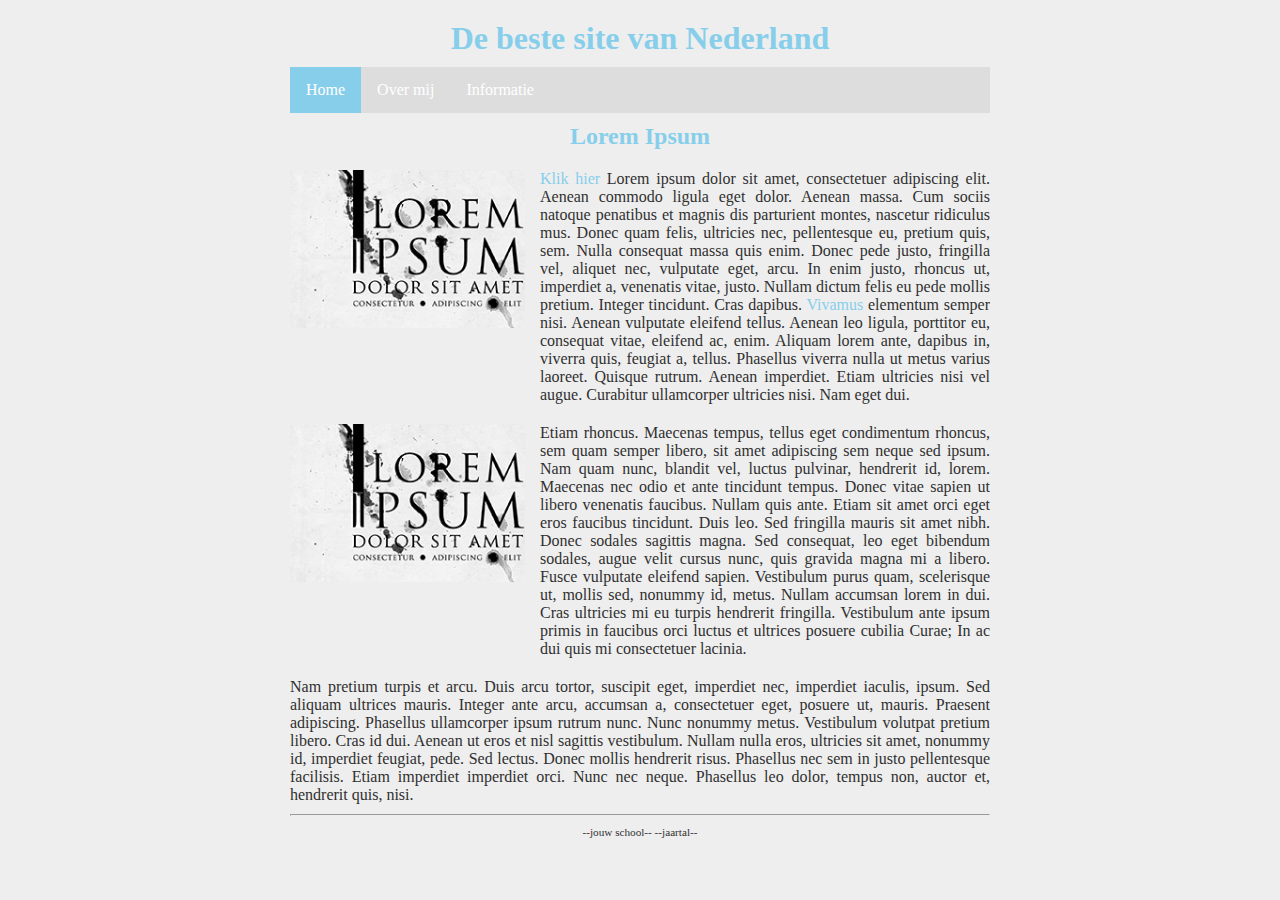
<file: index.html>
<!DOCTYPE html>

<html lang="nl">

<head>
  <link rel="stylesheet" href="style.css" />
  <title>Dit is een eenvoudige website</title>
  <meta charset="UTF-8" />
</head>

<body>
  <div class="page">

    <header>
      <h1 id="hoofdtitel" class="belangrijk">De beste site van Nederland</h1>
    </header>

    <nav>
      <ul>
        <li><a class="active" href="index.html">Home</a></li>
        <li><a href="overmij.html">Over mij</a></li>
        <li><a href="info.html">Informatie</a></li>
      </ul>
    </nav>

    <main>
      <h2>Lorem Ipsum</h2>

      <div class="item">
        <img class="item-plaatje" src="afbeeldingen/loremipsum.jpg" alt="lorem ipsum">
        <p class="item-tekst">
          <a href="http://nu.nl">Klik hier</a> Lorem ipsum dolor sit amet, consectetuer adipiscing elit. Aenean commodo
          ligula eget dolor. Aenean massa. Cum sociis natoque penatibus et magnis dis parturient montes, nascetur
          ridiculus mus. Donec quam felis, ultricies nec, pellentesque eu, pretium quis, sem. Nulla consequat massa quis
          enim. Donec pede justo, fringilla vel, aliquet nec, vulputate eget, arcu. In enim justo, rhoncus ut, imperdiet
          a, venenatis vitae, justo. Nullam dictum felis eu pede mollis pretium. Integer tincidunt. Cras dapibus. <a
            href="http://www.encyclo.nl/begrip/dum%20vivimus%20vivamus">Vivamus</a> elementum semper nisi. Aenean
          vulputate eleifend tellus. Aenean leo ligula, porttitor eu, consequat vitae, eleifend ac, enim. Aliquam lorem
          ante, dapibus in, viverra quis, feugiat a, tellus. Phasellus viverra nulla ut metus varius laoreet. Quisque
          rutrum. Aenean imperdiet. Etiam ultricies nisi vel augue. Curabitur ullamcorper ultricies nisi. Nam eget dui.
        </p>
      </div>

      <div class="item">
        <img class="item-plaatje" src="afbeeldingen/loremipsum.jpg" alt="lorem ipsum">
        <p class="item-tekst">
          Etiam rhoncus. Maecenas tempus, tellus eget
          condimentum rhoncus, sem quam semper libero, sit amet adipiscing sem neque sed ipsum. Nam quam nunc, blandit
          vel, luctus pulvinar, hendrerit id, lorem. Maecenas nec odio et ante tincidunt tempus. Donec vitae sapien ut
          libero venenatis faucibus. Nullam quis ante. Etiam sit amet orci eget eros faucibus tincidunt. Duis leo. Sed
          fringilla mauris sit amet nibh. Donec sodales sagittis magna. Sed consequat, leo eget bibendum sodales, augue
          velit cursus nunc, quis gravida magna mi a libero. Fusce vulputate eleifend sapien. Vestibulum purus quam,
          scelerisque ut, mollis sed, nonummy id, metus. Nullam accumsan lorem in dui. Cras ultricies mi eu turpis
          hendrerit fringilla. Vestibulum ante ipsum primis in faucibus orci luctus et ultrices posuere cubilia Curae;
          In
          ac dui quis mi consectetuer lacinia.
        </p>
      </div>

      <p>
        Nam pretium turpis et arcu. Duis arcu tortor, suscipit eget, imperdiet nec, imperdiet iaculis, ipsum. Sed
        aliquam ultrices mauris. Integer ante arcu, accumsan a, consectetuer eget, posuere ut, mauris. Praesent
        adipiscing. Phasellus ullamcorper ipsum rutrum nunc. Nunc nonummy metus. Vestibulum volutpat pretium libero.
        Cras id dui. Aenean ut eros et nisl sagittis vestibulum. Nullam nulla eros, ultricies sit amet, nonummy id,
        imperdiet feugiat, pede. Sed lectus. Donec mollis hendrerit risus. Phasellus nec sem in justo pellentesque
        facilisis. Etiam imperdiet imperdiet orci. Nunc nec neque. Phasellus leo dolor, tempus non, auctor et, hendrerit
        quis, nisi.
      </p>

    </main>

    <footer>
      <hr />
      <p class="smalltext">--jouw school-- --jaartal--</p>
    </footer>

  </div>
</body>

</html>
</file>
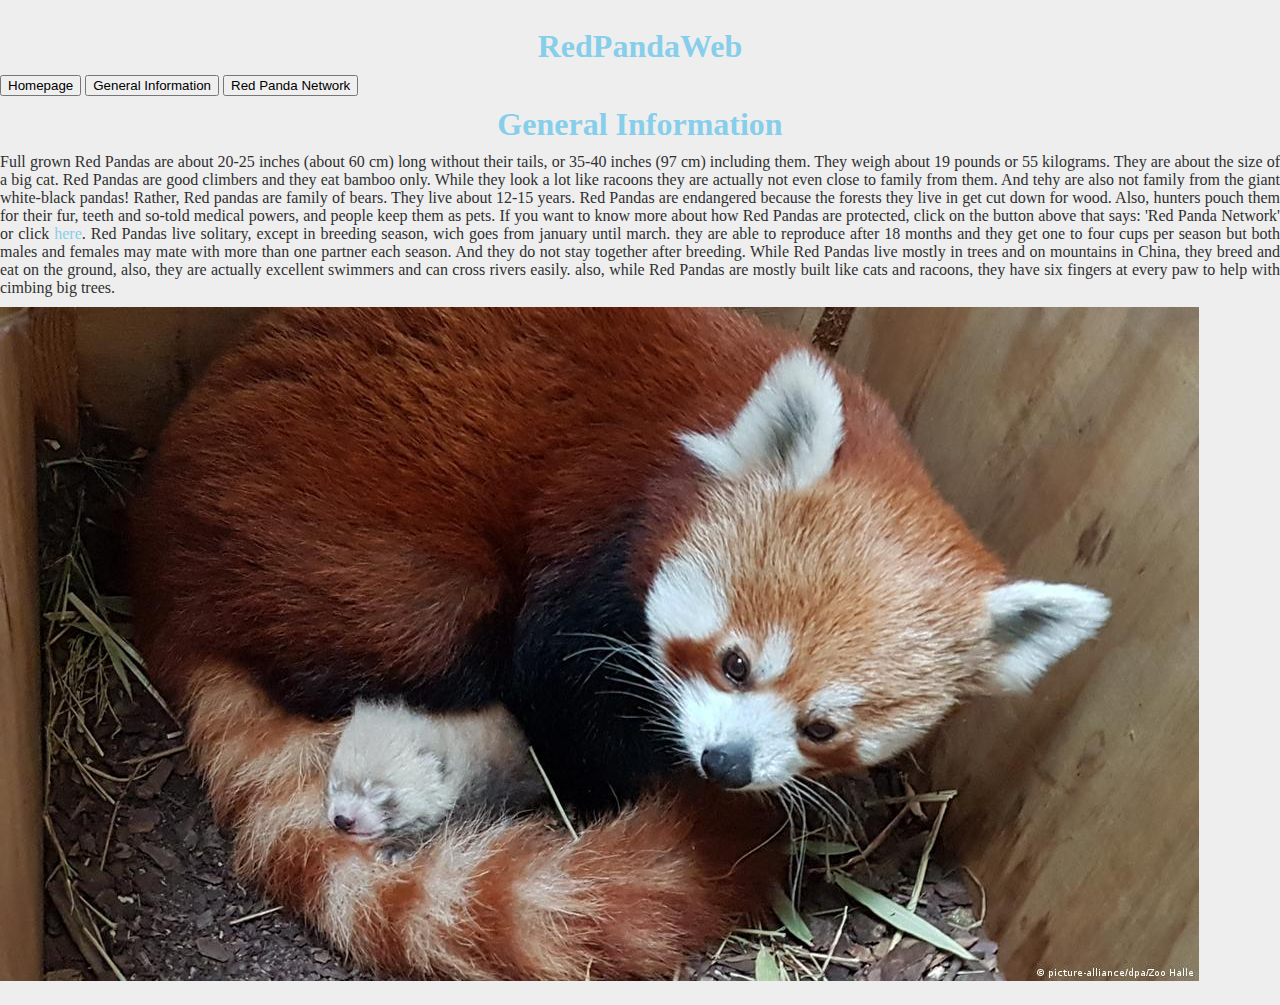
<file: index2.html>
<!DOCTYPE html>

<html lang="uk">

<head>
  <link rel="stylesheet" href="style.css">
  <title>My website About Red Pandas</title>
  <meta charset="UTF-8">
</head>

<body>
  
    <div>
    <center><br><h1> RedPandaWeb </h1></center>

    <a href="index.html"> <button class="ButtonTopBar" type="button"> Homepage </button> </a>
    <a href="index2.html"> <button class="ButtonTopBar" id="ActiveButton" type="button"> General Information </button> </a>
    <a href="index3.html"> <button class="ButtonTopBar" type="button"> Red Panda Network</button> </a>
  
  </div>

 <center> <h1 class="index2h1"> General Information </h1> </center>

  <p class="index2p1">
    Full grown Red Pandas are about 20-25 inches (about 60 cm) long without their tails, or 35-40 inches (97 cm) including them. They weigh about 19 pounds or 55 kilograms. They are about the size of a big cat. 
    Red Pandas are good climbers and they eat bamboo only. While they look a lot like racoons they are actually not even close to family from them.  And tehy are also not family from the giant white-black pandas! Rather, 
    Red pandas are family of bears. They live about 12-15 years. Red Pandas are endangered because the forests they live in get cut down for wood. Also, hunters pouch them for their fur, teeth and so-told medical powers,
    and people keep them as pets. If you want to know more about how Red Pandas are protected, click on the button above that says: 'Red Panda Network' or click <a href="index3.html.">here</a>.
    Red Pandas live solitary, except in breeding season, wich goes from january until march. they are able to reproduce after 18 months and they get one to four cups per season but both males and females may mate with more than
    one partner each season. And they do not stay together after breeding. While Red Pandas live mostly in trees and on mountains in China, they breed and eat on the ground, also, they are actually excellent swimmers and can cross rivers easily. also, while Red Pandas are mostly built like cats and
    racoons, they have six fingers at every paw to help with cimbing big trees.
    <br>
    <img src="Red Panda young.jpeg" alt="young red panda laying on tail of mother" class="index2img">
  </p>

</body>
</file>
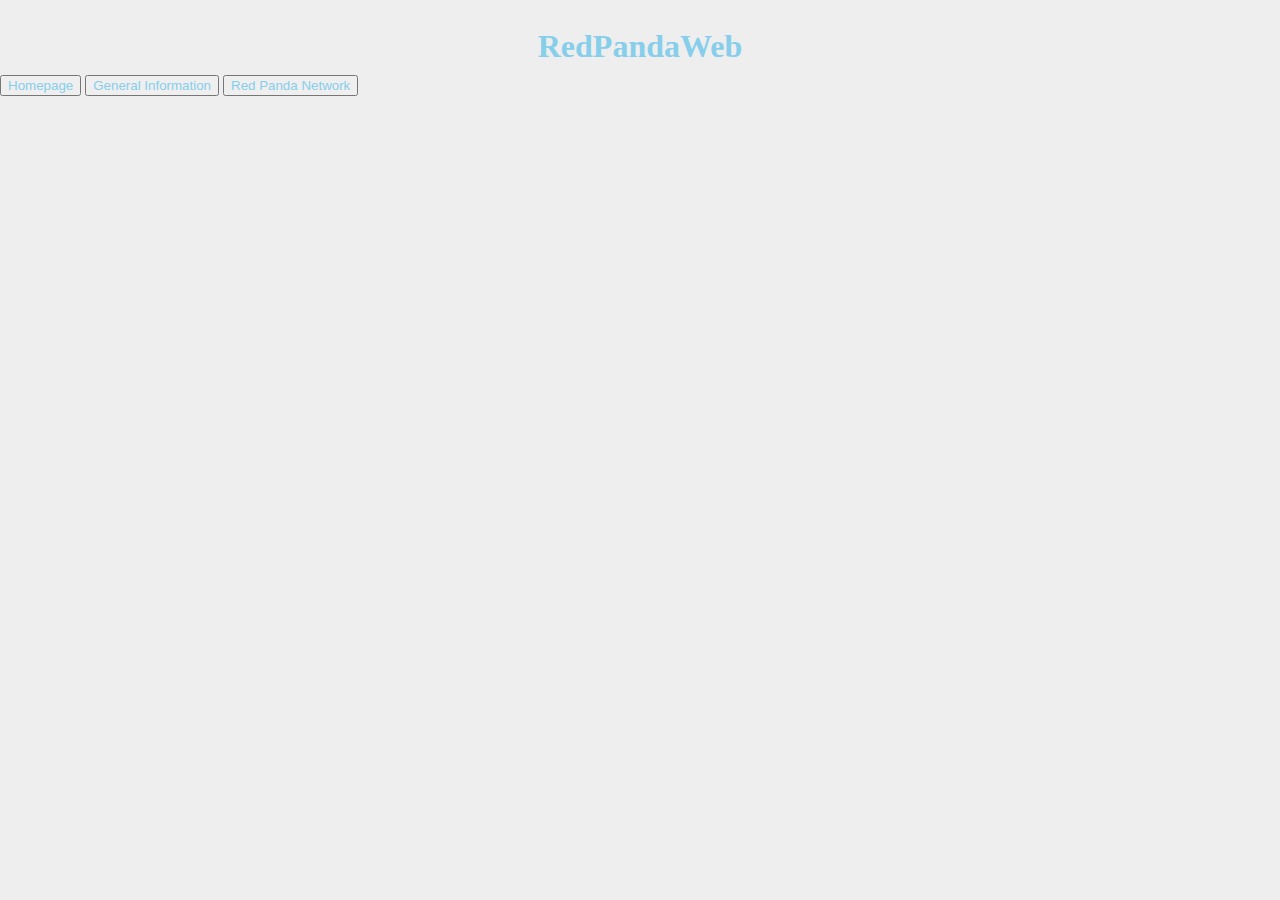
<file: index3.html>
<!DOCTYPE html>

<html lang="uk">

<head>
  <link rel="stylesheet" href="style.css">
  <title>My website About Red Pandas</title>
  <meta charset="UTF-8">
</head>

<body>
    
<div>
    
    <center><br><h1> RedPandaWeb </h1></center>

    <button class="ButtonTopBar" type="button"><a href=index.html>Homepage </a></button>
    <button class="ButtonTopBar" type="button"><a href="index2.html"> General Information </a></button>
    <button class="ButtonTopBar" type="button"><a href=index3.html>Red Panda Network </a></button>
  
</div>

</body>
</file>
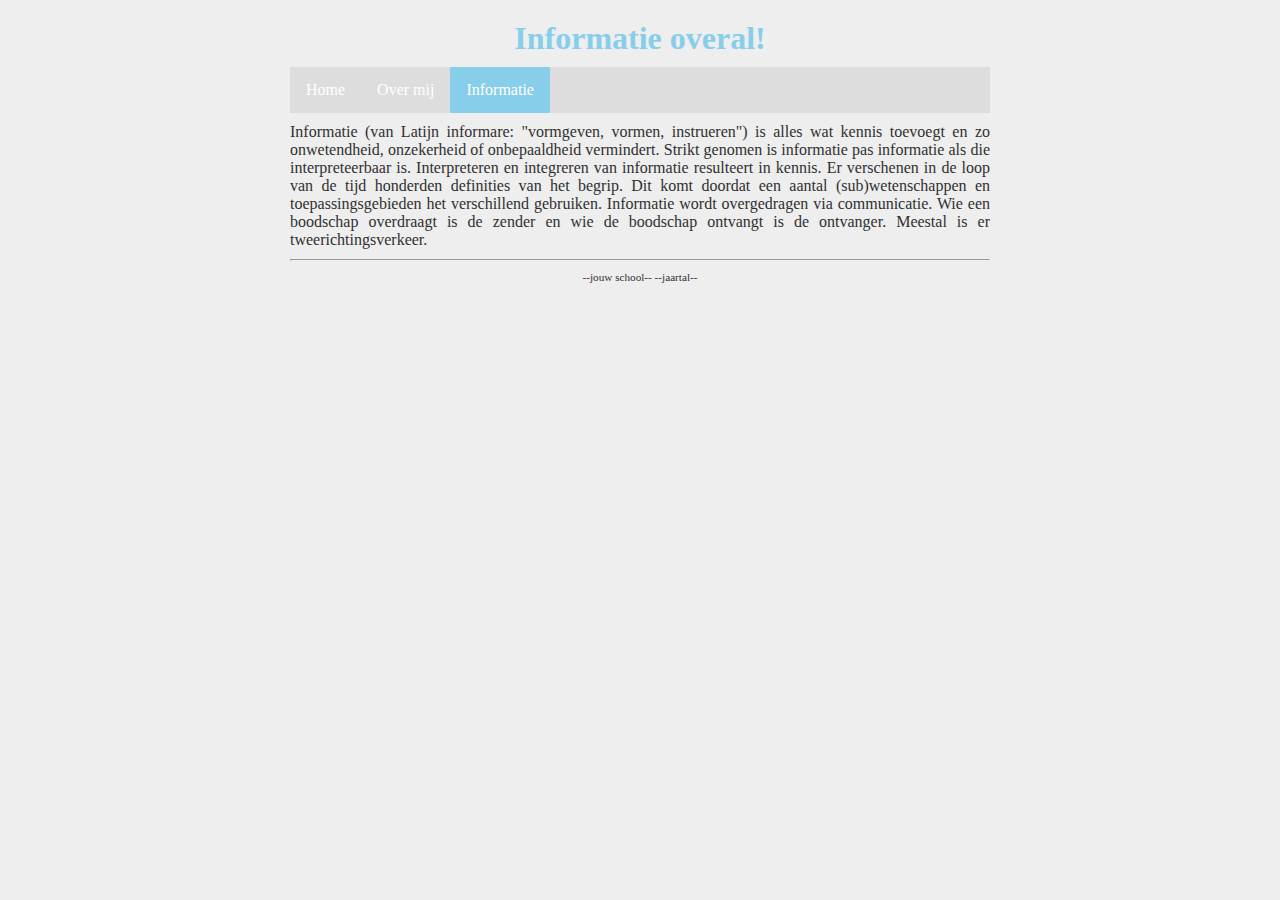
<file: info.html>
<!DOCTYPE html>

<html lang="nl">

<head>
  <link rel="stylesheet" href="style.css" />
  <title>Dit is een eenvoudige website</title>
  <meta charset="UTF-8" />
</head>

<body>
  <div class="page">

    <header>
      <h1>Informatie overal!</h1>
    </header>

    <nav>
      <ul>
        <li><a href="index.html">Home</a></li>
        <li><a href="overmij.html">Over mij</a></li>
        <li><a class="active" href="info.html">Informatie</a></li>
      </ul>
    </nav>

    <main>
      <p>Informatie (van Latijn informare: "vormgeven, vormen, instrueren") is alles wat kennis toevoegt en zo
        onwetendheid, onzekerheid of onbepaaldheid vermindert. Strikt genomen is informatie pas informatie als die
        interpreteerbaar is. Interpreteren en integreren van informatie resulteert in kennis. Er verschenen in de loop
        van de tijd honderden definities van het begrip. Dit komt doordat een aantal (sub)wetenschappen en
        toepassingsgebieden het verschillend gebruiken. Informatie wordt overgedragen via communicatie. Wie een
        boodschap overdraagt is de zender en wie de boodschap ontvangt is de ontvanger. Meestal is er
        tweerichtingsverkeer.</p>
    </main>

    <footer>
      <hr />
      <p class="smalltext">--jouw school-- --jaartal--</p>
    </footer>

  </div>
</body>

</html>
</file>
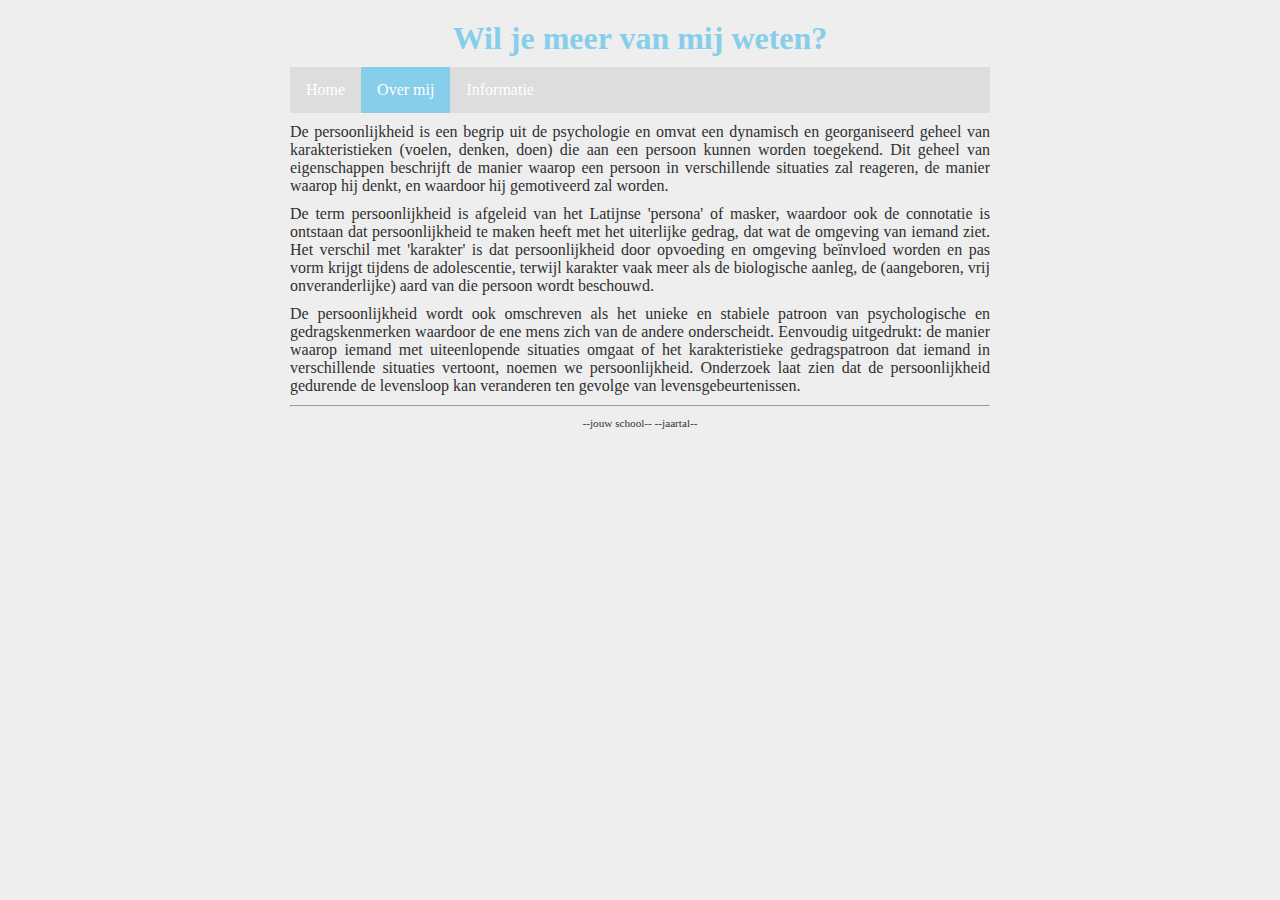
<file: overmij.html>
<!DOCTYPE html>

<html lang="nl">

<head>
  <link rel="stylesheet" href="style.css" />
  <title>Dit is een eenvoudige website</title>
  <meta charset="UTF-8" />
</head>

<body>
  <div class="page">

    <header>
      <h1>Wil je meer van mij weten?</h1>
    </header>

    <nav>
      <ul>
        <li><a href="index.html">Home</a></li>
        <li><a class="active" href="overmij.html">Over mij</a></li>
        <li><a href="info.html">Informatie</a></li>
      </ul>
    </nav>

    <main>
      <p>De persoonlijkheid is een begrip uit de psychologie en omvat een dynamisch en georganiseerd geheel van
        karakteristieken (voelen, denken, doen) die aan een persoon kunnen worden toegekend. Dit geheel van
        eigenschappen beschrijft de manier waarop een persoon in verschillende situaties zal reageren, de manier waarop
        hij denkt, en waardoor hij gemotiveerd zal worden.</p>
      <p>De term persoonlijkheid is afgeleid van het Latijnse 'persona' of masker, waardoor ook de connotatie is
        ontstaan dat persoonlijkheid te maken heeft met het uiterlijke gedrag, dat wat de omgeving van iemand ziet. Het
        verschil met 'karakter' is dat persoonlijkheid door opvoeding en omgeving beïnvloed worden en pas vorm krijgt
        tijdens de adolescentie, terwijl karakter vaak meer als de biologische aanleg, de (aangeboren, vrij
        onveranderlijke) aard van die persoon wordt beschouwd.</p>
      <p>De persoonlijkheid wordt ook omschreven als het unieke en stabiele patroon van psychologische en
        gedragskenmerken waardoor de ene mens zich van de andere onderscheidt. Eenvoudig uitgedrukt: de manier waarop
        iemand met uiteenlopende situaties omgaat of het karakteristieke gedragspatroon dat iemand in verschillende
        situaties vertoont, noemen we persoonlijkheid. Onderzoek laat zien dat de persoonlijkheid gedurende de
        levensloop kan veranderen ten gevolge van levensgebeurtenissen.</p>
    </main>

    <footer>
      <hr />
      <p class="smalltext">--jouw school-- --jaartal--</p>
    </footer>

  </div>
</body>

</html>
</file>
<file: style.css>
/* Instellingen om fouten te helpen vinden,
   uncomment om aan te zetten */

/* zorg dat elke box een gestippelde rand krijgt, 
   zodat je de afmeting goed kunt zien, 
   let op 1: dit kan de layout soms kan wijzigen 
   let op 2: laat 1 sterretje voor { staan als je commentaar weghaalt */
/*  * {border: 1px dotted black;}   */
  
/* zorg dat elke box een doorzichtige donkere achtergrond krijgt, 
   hoe meer boxen in elkaar hoe donkerder de achtergrondkleur 
   letop: laat 1 sterretje voor { staan als je commentaar weghaalt */
/*  * {background-color: rgba(0,0,0,5%);}  */


/************************* BASISINSTELLINGEN *************************/

/* Basisinstellingen voor alle pagina's, alleen aanpassen als je pro wilt worden */

* {                               /* geldt voor alles */
  box-sizing: border-box;         /* zorg dat border meetelt bij de width en height van boxen */
  margin: 0px;                    /* standaard marge 0 pixels */
}

html, body {                      /* geldt voor html en body */
  background-color: #EEEEEE;    /* achtergrondkleur lichtgrijs */
  color: #303030;               /* tekstkleur donkergrijs */
}  

div {                             /* geldt voor div */
  overflow: hidden;               /* zorgt dat een <div> de hoogte krijgt van wat erin zit
                                     (anders tellen de floats erin niet mee voor de hoogte
                                     en wordt dus wel eens hoogte 0) */
}


/************************* ALLE WEBPAGINA'S *************************/

/* Indeling en opmaak voor alle pagina's */

.page {
  width: 700px;                   /* vaste breedte van 700 pixels */
  margin: 10px auto;              /* boven en onder 10 pixels marge,
                                     links en rechts marge gelijk verdeeld (gecentreerd) */
}

header, footer {                  /* geldt voor header en footer */
  margin: 10px 0px;
}

main {                       
  text-align: justify;            /* tekst links en rechts uitvullen */
}

h1, h2, h3 {                      /* geldt voor h1 en h2 en h3 */
  margin: 10px 0px;
  text-align: center;             /* tekst centreren */
  color: skyblue;
} 

p {
  margin: 10px 0px;
  text-align: justify;            /* tekst links en rechts uitvullen */
}

img {
  margin: 10px 0px;
}

a {
  color: skyblue;
  text-decoration: none;
}

a:hover {                         /* <a> als je er met de muis op staat */
  text-decoration: underline;
}

.smalltext {
  text-align: center;
  font-size: 0.7em;
}

/************************* NAVIGATIEBALK *************************/

/* navigatiebalk voor alle pagina's */

nav ul {                        /* <ul> die child is van <nav> */
  list-style-type: none;
  margin: auto;
  padding: 0;
  background-color: #dddddd;
  overflow: hidden;
}

nav ul li {                     /* <li> die child is van <ul> die op zijn beurt child is van <nav> */
  float: left;
}

nav li a {
  display: block;
  color: white;
  text-align: center;
  padding: 14px 16px;
  text-decoration: none;
}

nav li a:hover {
  background-color: #aaaaaa;
}

nav li a.active {
  background-color: skyblue;
}


/************************* HOOFDPAGINA *************************/

/* Indeling en opmaak voor hoofdpagina */

/* .item {} */ /* hier doen we nog niks mee, dat mag je zelf toevoegen */

.item-plaatje {
  float: left;
  width: 250px;
  padding-right: 15px; /* zorgt dat plaatje niet tegen tekst komt */
}

.item-tekst {
  float: right;
  width: 450px;
}

/************************* SUBPAGINA *************************/

/* Indeling en opmaak voor subpagina */

/* verzin deze zelf... */
</file>
